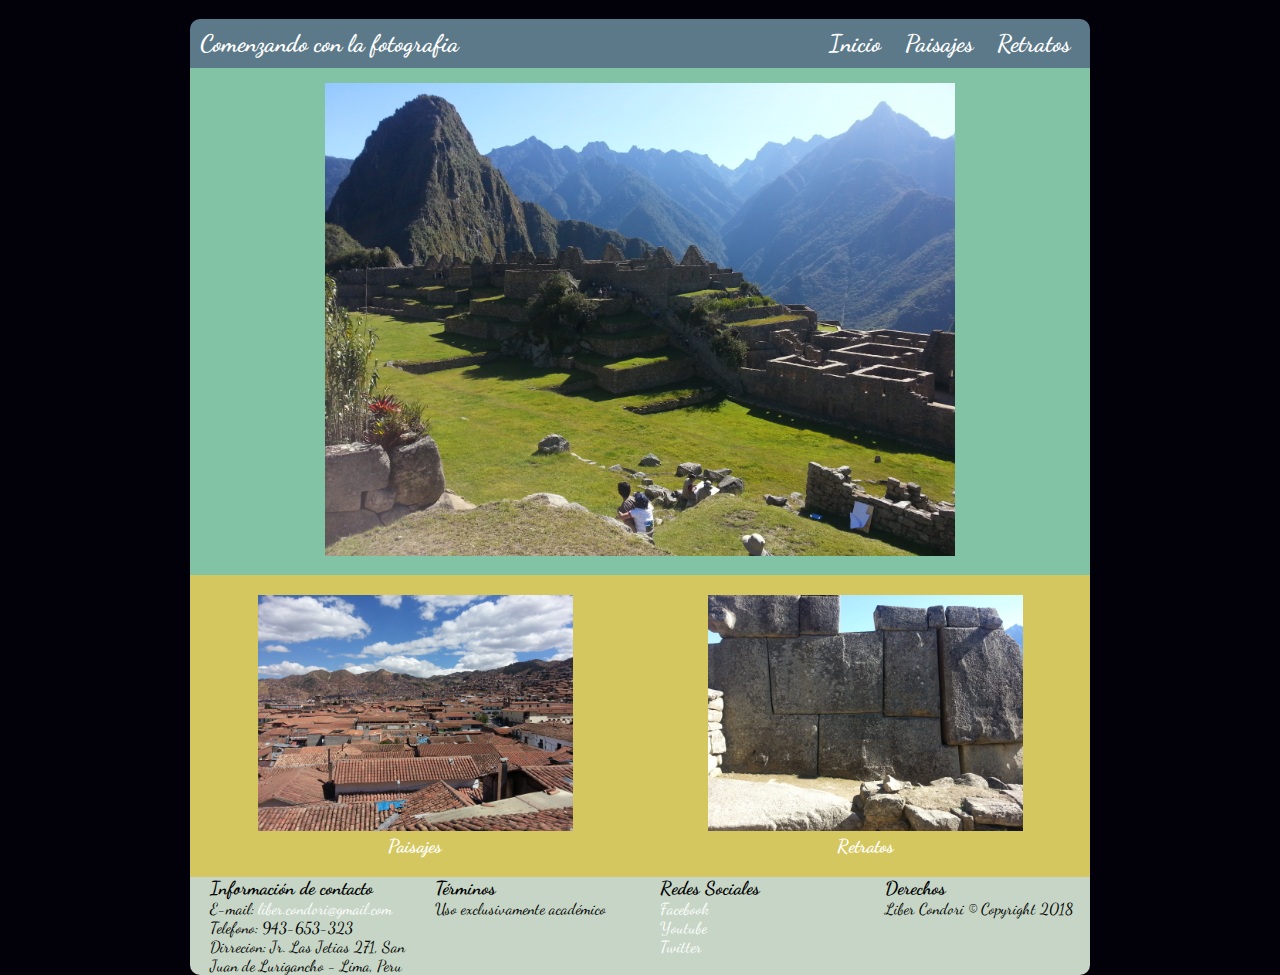
<file: index.html>
<!DOCTYPE html>
<html>
<head>
	<meta charset="utf-8">
	<title>Comenzando con la fotografia</title>
	<link rel="stylesheet" href="css/styles.css">
	<link href="https://fonts.googleapis.com/css?family=Dancing+Script" rel="stylesheet">
	<meta name="viewport" content="width=device-width, initial-scale=1">>	
</head>
<body>
	<div id="wrapper">
		<header class="rowhead">
			<div id="titulo" clas="colhead1">
				<h2>Comenzando con la fotografia</h2>
			</div>
			<div id="menu" clas="colhead2">
				<a href="index.html"><h2>Inicio</h2></a>
				<a href="paisajes.html"><h2>Paisajes</h2></a>
				<a href="retratos.html"><h2>Retratos</h2></a>
			</div>
		</header>

		<section class="contenido">
			<div class="row">
				<div id="img-central" class="colcon1">
					<img src="img/img_central.jpg" alt="">
				</div>
			</div>
			<div id="img-secundaria" class="row">
				<div class="is-1 colcon2">
					<a href="#"><img src="img/img_sec_izq.jpg" class="is1" alt=""><h3>Paisajes</h3></a>
				</div>
				<div class="is-2 colcon3">
					<a href="#"><img src="img/img_sec_der.jpg" class="is2" alt=""><h3>Retratos</h3></a>
				</div>
			</div>
		</section>

		<footer>
			<div class="pie-pagina row">
				<div class="pie-col-1">
					<h3>Información de contacto</h3>
				<ul>
					<li>E-mail: <a href="mailto:liber.condori@gmail.com">liber.condori@gmail.com</a></li>
					<li>Telefono: 943-653-323</li>
					<li>Dirrecion: Jr. Las Jetias 271, San Juan de Lurigancho - Lima, Peru</li>
				</ul>
				</div>
				<div class="pie-col-2">
					<h3>Términos</h3>
				<ul>
					<li>Uso exclusivamente académico</li>
				</ul>
				</div>
				<div class="pie-col-3">
					<h3>Redes Sociales</h3>
				<ul>
					<li><a href="#">Facebook</a> </li>
					<li><a href="#">Youtube</a></li>
					<li><a href="#">Twitter</a></li>
				</ul>
				</div>
				<div class="pie-col-4">
					<h3>Derechos</h3>
				<ul>
					<li>Liber Condori &copy; Copyright 2018</li>
				</ul>
				</div>
			</div>
		</footer>
	</div>

</body>
</html>
</file>
<file: css/styles.css>
* {
	font-family: 'Dancing Script', cursive;
	text-decoration: none;
	margin: 0 auto;
	max-width: 900px;
}

ul {
	list-style: none;
	padding: 0;
}

a {
	color: white;
}

a:visited{
	color: white;
}

.row{
	width: 100%;
	margin: 0 auto;
}

body {
	background-color: #02010a;
	display: inline-block;
	animation: rebote 2s;
}

img {
	box-shadow: 2px #02010a;
	width: 70%;
}

header {
	background-color: #5b7989;
	border-radius: 10px 10px 0 0;
	display: flex;
	width: 900px;
	padding: 10px 0 10px 0;
}

#menu > a > h2{
	display: inline;
	margin: 0 10px 0 10px;
}

#img-central{
	background-color: #82c3a6;
	text-align: center;
	padding: 15px 0px 15px 0px;
}

.is-1 >a>img{
	transition: transform 1s;
}

.is-1 > a > img:hover{
	box-shadow: 2px #82c3a6;
	transform: rotate(10deg);
}

.is-2 > a > img{
	transition: transform 1s;
}

.is-2 > a > img:hover{
	transform: translate(20px, -5px);
}

footer {
	border-radius: 0 0 10px 10px;
	background-color: #C6d5c5;
}

#contenido {
	text-align: center;
	background-color:  #d5c75f;
	display: flex;
}

.paisaje1{ margin: 0px 5px 0px 5px; filter: blur(10px);}
.paisaje2{ margin: 0px 5px 0px 5px; filter: grayscale(100%);}
.paisaje3{ margin: 0px 5px 0px 5px; filter: sepia(90%);}
.paisaje4{ margin: 0px 5px 0px 5px; filter: grayscale(100%);}
.paisaje5{ margin: 0px 5px 0px 5px;}
.paisaje6{ margin: 0px 5px 0px 5px; filter: grayscale(100%);}

.retrato1{ margin: 0px 5px 0px 5px; filter: blur(10px);}
.retrato2{ margin: 0px 5px 0px 5px; filter: grayscale(100%);}
.retrato3{ margin: 0px 5px 0px 5px; filter: sepia(90%);}
.retrato4{ margin: 0px 5px 0px 5px; filter: grayscale(100%);}
.retrato5{ margin: 0px 5px 0px 5px;}
.retrato6{ margin: 0px 5px 0px 5px; filter: grayscale(100%);}

/* Animation */

@-webkit-keyframes rebote{
	0%{
		margin-top: 150%
	}
	60%{
		margin-top: -5%
	}
	100%{
		margin-top: 0%
	}
}


/* Media Queries */

@media screen and (min-width: 900px){
	#titulo{
		background: #5b7989;
		color: #fff;
		text-shadow: 2px #02010a;
		float: left;
		margin-left: 10px;
	}

	#menu{
		background-color: #5b7989;
		float: right;
		margin-right: 10px;
		display: inline;
	}

	/* centro */

	#contenido {
		padding: 15px 0px 15px 0px;
	}

	#img-secundaria{
		background-color: #d5c75f;
		border: 1px;
		text-align: center;
		display: flex;
		padding: 20px 0px 20px 0px;
	}

	.is-1{
		display: inline;
		width: 50%;
		order: 1;
	}

	.is-2{
		display: inline;
		width: 50%;
		order: 2;
	}

	/* footer */

	footer {
		width: 100%;
	}

	.pie-pagina{
		display: flex;
		text-align: left;
		padding-left: 20px;
	}

	.pie-col-1{
		width: 25%;
		order: 1;
	}

	.pie-col-2{
		width: 25%;
		order: 2;
	}

	.pie-col-3{
		width: 25%;
		order: 3;
	}

	.pie-col-4{
		width: 25%;
		order: 4;
	}
}

@media screen and (max-width: 900px){
	#wrapper {
		width: 100%;
		margin: 0 auto;
		text-align: center;
	}

	header {
		background-color: #5b7989;
		border-radius: 10px 10px 0 0;
		display: inline-block;
		width: 900px;
	}

	#titulo{
		color: #fff;
	}

	.rowhead{
		width: 80%;
	}

	.colhead1{
		width: 80%;
	}

	.colhead2{
		width: 80%;
	}

	/* Centro */

	.contenido {
		width: 80%;
	}

	#contenido {
		display: block;
	}

	#img-secundaria{
		background-color: #d5c75f;
		border: 1px;
		text-align: center;
		display: block;
		width: 100%;
		padding: 20px 0px 20px 0px;
	}

	.colcon2{
		display: flex;
		width: 100%;
		order: 1;
	}

	.colcon3{
		display: flex;
		width: 100%;
		order: 2;
	}



	/* footer */

	footer {
		width: 80%;
	}

	.pie-pagina{
		text-align: left;
		padding-left: 20px;
	}

	.pie-col-1{
		width: 100%;
		order: 1;
	}

	.pie-col-2{
		width: 100%;
		order: 2;
	}

	.pie-col-3{
		width: 100%;
		order: 3;
	}

	.pie-col-4{
		width: 100%;
		order: 4;
	}
}
</file>
